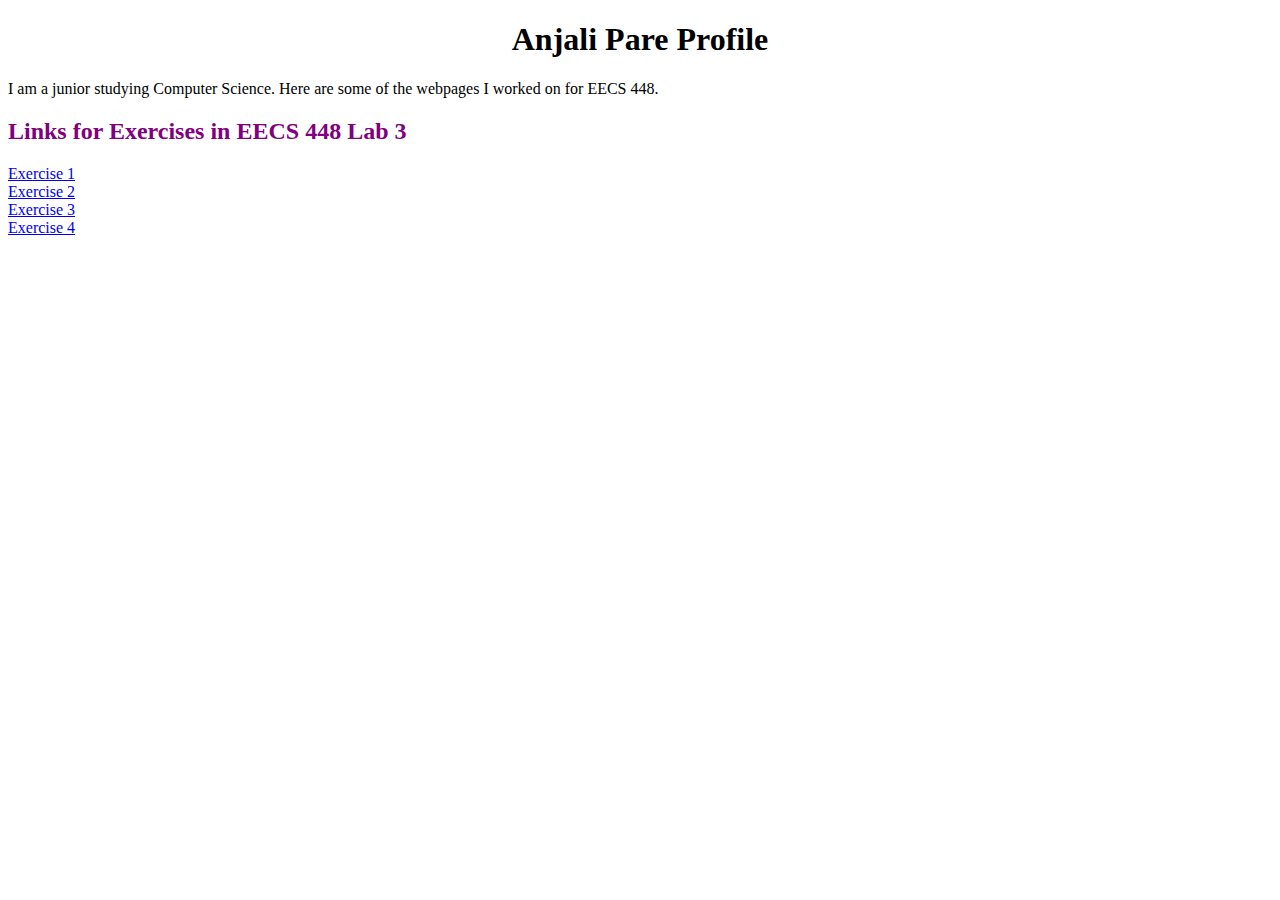
<file: index.html>
<!DOCTYPE HTML>
<html>
<head>
  <link href="style.css"
   rel="stylesheet"
   type="text/css"/>
  <title>ExerciseFive</title>
</head>
<body>
<h1 align = "center">Anjali Pare Profile</h1>
<p>I am a junior studying Computer Science. Here are some of the webpages I worked on for EECS 448.
<h2>Links for Exercises in EECS 448 Lab 3</h2>
<li><a href="password.html">Exercise 1</li>
<li><a href="show.html">Exercise 2</li>
<li><a href="profile.html">Exercise 3</li>
<li><a href="manipulation.html">Exercise 4</li>
</body>
</html>
</file>
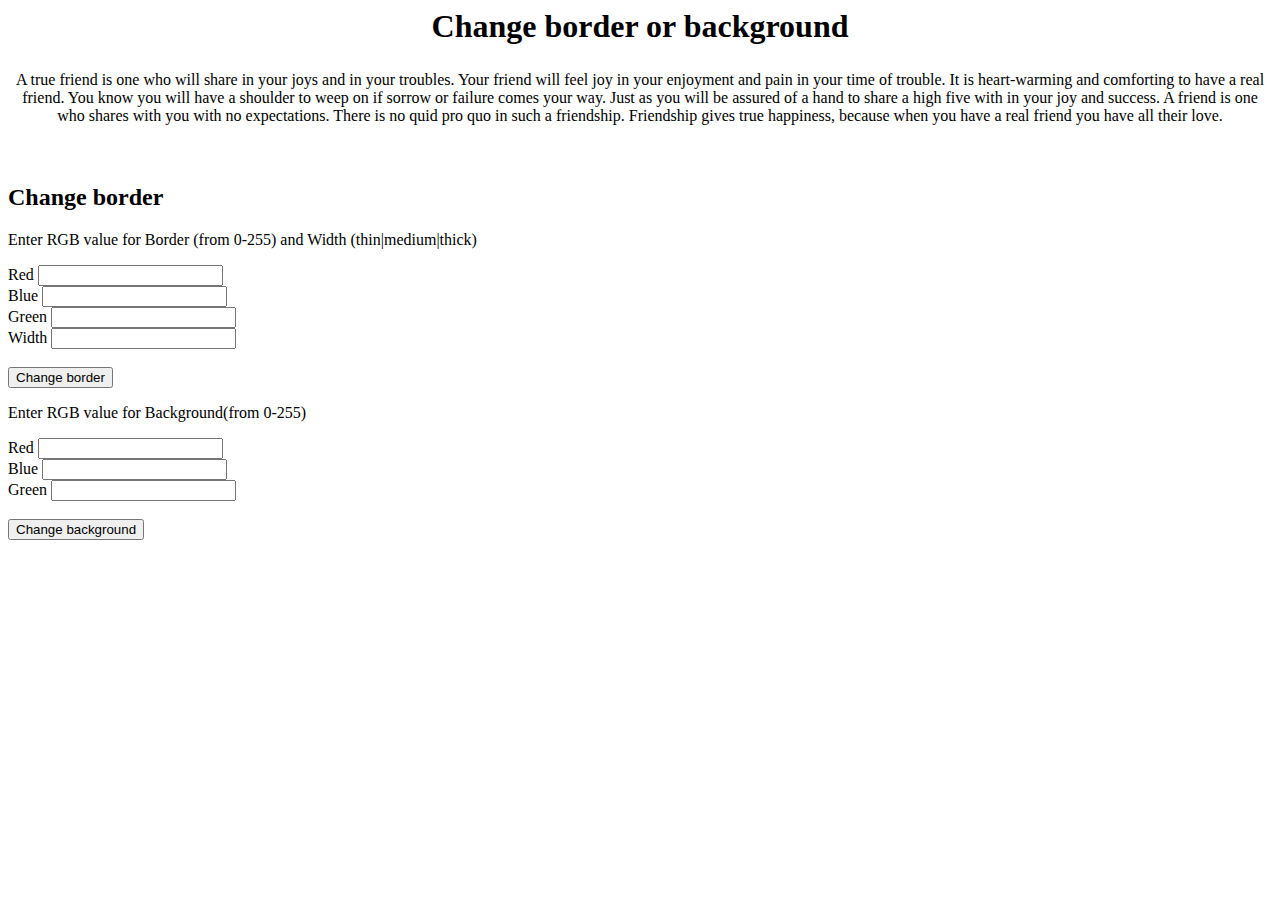
<file: manipulation.html>
<html>
	<head>
		<title> CSS Manipulation </title>
	</head>

	<body>
          <h1 align = "center">Change border or background</h1>
          <p id = "para" align = "center" style="border: thick solid white">A true friend is one who will share in your joys and in your troubles. Your friend will feel joy in your enjoyment and pain in your time of trouble. It is heart-warming and comforting to have a real friend. You know you will have a shoulder to weep on if sorrow or failure comes your way. Just as you will be assured of a hand to share a high five with in your joy and success. A friend is one who shares with you with no expectations. There is no quid pro quo in such a friendship. Friendship gives true happiness, because when you have a real friend you have all their love.</p>
          <br>
          <h2>Change border</h2>
          <p>Enter RGB value for Border (from 0-255) and Width (thin|medium|thick)</p>
          Red    <input type="text" id="redBo"> <br>
          Blue   <input type="text" id="blueBo"> <br>
          Green  <input type="text" id="greenBo"> <br>
          Width  <input type="text" id="widthBo"> <br>
          <br>
          <button type = "<button type="button" onclick = "change_border()">Change border</button>
          <p>Enter RGB value for Background(from 0-255)</p>
          Red    <input type="text" id="redBa"> <br>
          Blue   <input type="text" id="blueBa"> <br>
          Green  <input type="text" id="greenBa"> <br>
          <br>
          <button type = "<button type="button" onclick = "change_background()">Change background</button>
</body>
          <script>
            function change_background() {
                let red = document.getElementById("redBa").value;
                let green = document.getElementById("greenBa").value;
                let blue = document.getElementById("blueBa").value;
                document.getElementById("para").style.backgroundColor = 'rgb(' + red + ',' + green + ',' + blue + ')';
            }

            function change_border() {
                let red = document.getElementById("redBo").value;
                let green = document.getElementById("greenBo").value;
                let blue = document.getElementById("blueBo").value;
                let width = document.getElementById("widthBo").value;
                document.getElementById("para").style.borderColor = 'rgb(' + red + ',' + green + ',' + blue + ')';
                document.getElementById("para").style.borderWidth = width + "px";
            }


          </script>

</html>
</file>
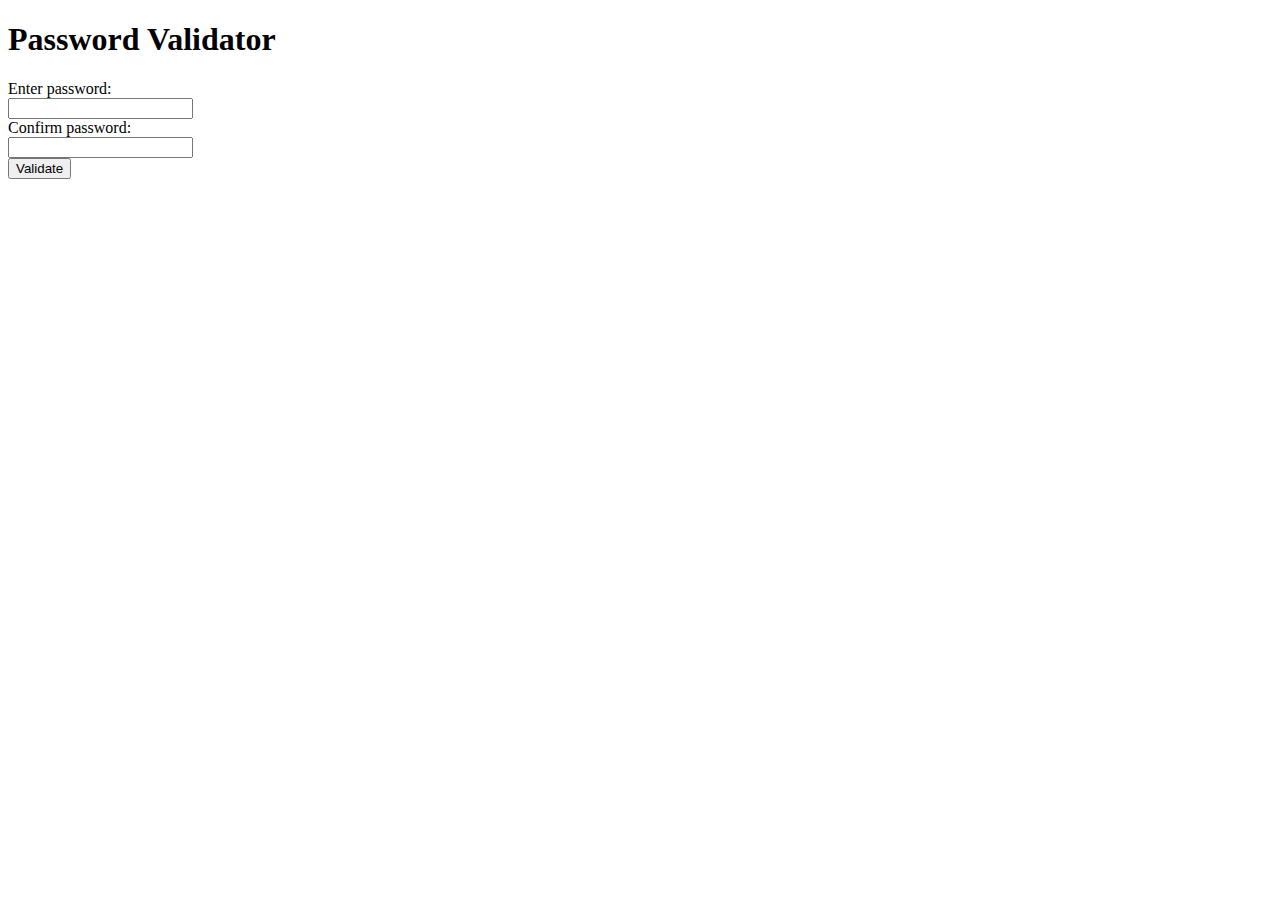
<file: password.html>
<!DOCTYPE HTML>
<html>
	<head>
		<title> My first web page </title>
    <meta charset = "UTF-8" />
	</head>

	<body>
      <h1>Password Validator</h1>
      <form id "form1">
        Enter password:<br>
        <input type = "text" id = "pass" ><br>
        Confirm password:<br>
        <input type = "text" id = "conpass"><br>
      </form>
      <button type = "button" form = "form1" onclick = "check()">Validate</button>
      <script>
        function check()
        {
          //if (document.getElementById("pass").value == document.getElementById("conpass").value)
          let FirstInput = document.getElementById("pass").value;
          let SecondInput = document.getElementById("conpass").value;
          if(FirstInput.length < 8)
          {
            alert("Please enter a password of at least 8 characters");
            document.getElementById("pass").value = "";
            document.getElementById("conpass").value = "";
            return false;
          }
          else
            {
              if(FirstInput != SecondInput)
              {
                alert("Passwords don't match")
                document.getElementById("pass").value = "";
                document.getElementById("conpass").value = "";
                return false;
              }
              else
              {
                alert("Passwords match")
                return true;
              }
            }
          }
        </script>
	</body>
</html>
</file>
<file: style.css>
h2 {
  color: purple;
  text-align: left;
}
</file>
